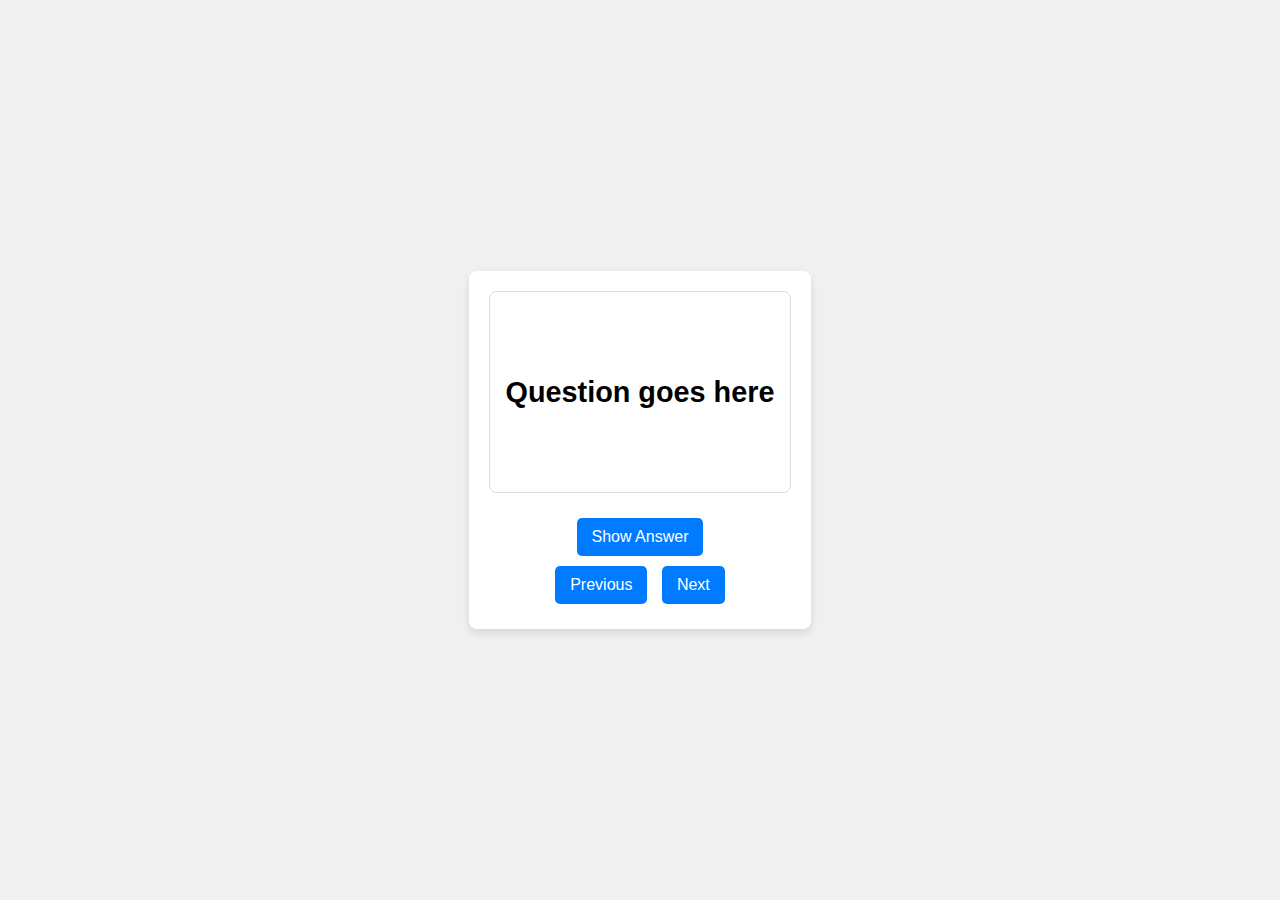
<file: index.html>
<!DOCTYPE html>
<html lang="en">
<head>
    <meta charset="UTF-8">
    <meta name="viewport" content="width=device-width, initial-scale=1.0">
    <title>Flashcard Quiz App</title>
    <link rel="stylesheet" href="style.css">
</head>
<body>
    <div class="flashcard-container">
        <div class="flashcard" id="flashcard">
            <div class="front">
                <h2>Question goes here</h2>
            </div>
            <div class="back">
                <p>Answer goes here</p>
            </div>
        </div>
        <button id="showAnswerBtn">Show Answer</button>
        <div class="navigation-buttons">
            <button id="prevBtn">Previous</button>
            <button id="nextBtn">Next</button>
        </div>
    </div>

    <script src="script.js"></script>
</body>
</html>
</file>
<file: style.css>
body {
    font-family: sans-serif;
    display: flex;
    justify-content: center;
    align-items: center;
    min-height: 100vh;
    background-color: #f0f0f0;
    margin: 0;
}

.flashcard-container {
    background-color: #fff;
    padding: 20px;
    border-radius: 8px;
    box-shadow: 0 4px 8px rgba(0, 0, 0, 0.1);
    text-align: center;
}

.flashcard {
    width: 300px;
    height: 200px;
    border: 1px solid #ddd;
    border-radius: 8px;
    display: flex;
    justify-content: center;
    align-items: center;
    font-size: 1.2em;
    margin-bottom: 20px;
    position: relative; /* For front/back positioning if you do flip effect */
    perspective: 1000px; /* For 3D flip */
}

/* Initially hide the back or position it for a flip */
.flashcard .back {
    display: none; /* Simple approach: hide/show */
    /* For flip effect, you'd use transform, transition, etc. */
}

button {
    padding: 10px 15px;
    margin: 5px;
    border: none;
    border-radius: 5px;
    cursor: pointer;
    background-color: #007bff;
    color: white;
    font-size: 1em;
}

button:hover {
    background-color: #0056b3;
}
</file>
